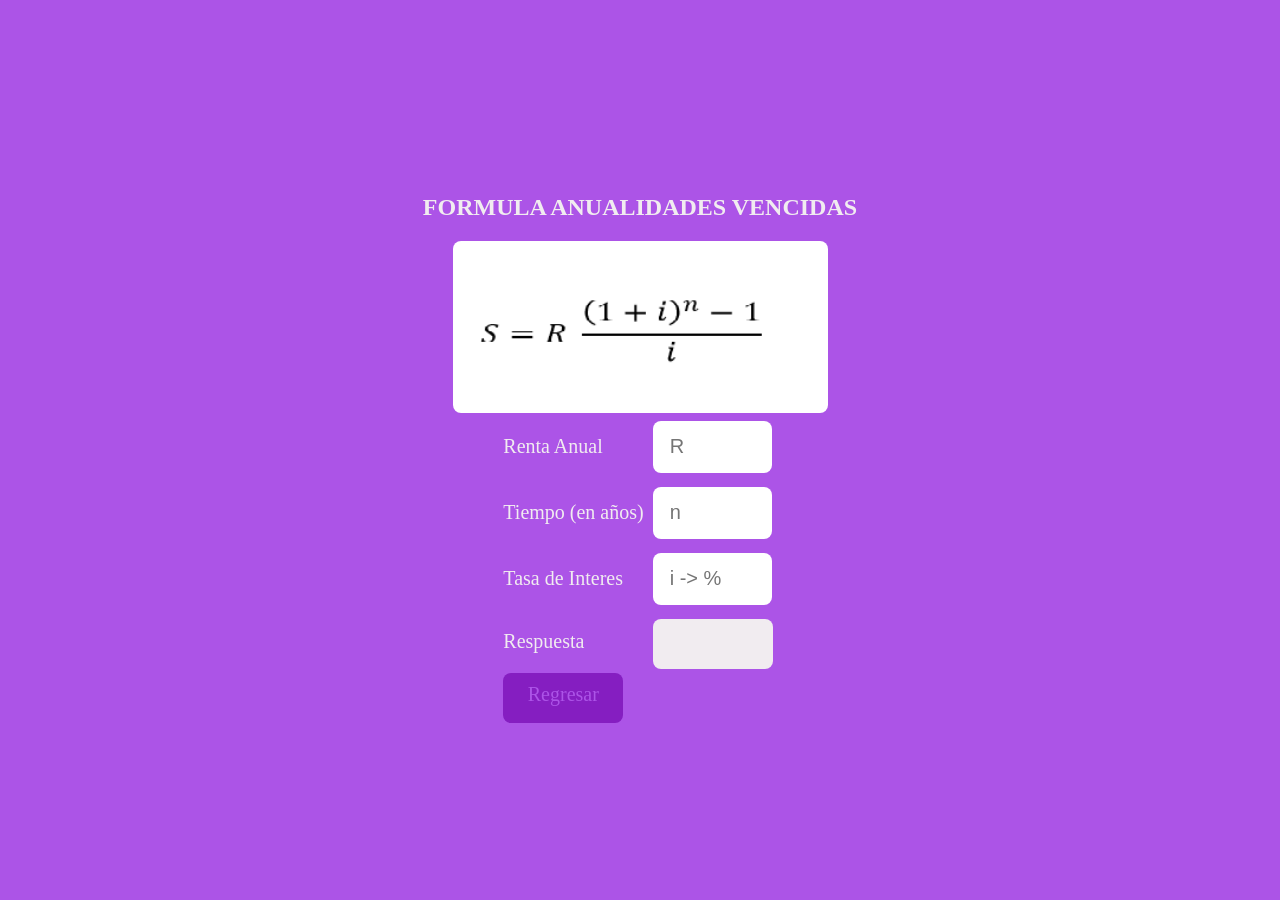
<file: paginas/anualidadesvencidas.html>
<!DOCTYPE html>
<html lang="en">
<head>
    <meta charset="UTF-8">
    <meta name="viewport" content="width=device-width, initial-scale=1.0">
    <title>Formula de Las Anualidades Vencidas</title>
    <link rel="stylesheet" href="../css/style.css">
</head>
<body>
    <section>
        <h2>FORMULA ANUALIDADES VENCIDAS</h2>
        <img src="../imagenes/anualidades_adelantadas.png" alt="imagen">
        <form name="formulario_anVencidas" action="">
            <table>
                <tr>
                    <td>Renta Anual</td>
                    <td>
                        <input name="renta" placeholder="R" type="number">
                    </td>
                </tr>
                <tr>
                    <td>Tiempo (en años)</td>
                    <td>
                        <input name="tiempo" placeholder="n" type="number">
                    </td>   
                </tr>
                <tr>
                    <td>Tasa de Interes</td>
                    <td>
                        <input name="interes" placeholder="i -> %" type="number">
                    </td>
                </tr>

                <tr>    
                    <td>Respuesta</td>
                    <td>
                        <p id="res-anualidades-vencidas"></p>
                    </td>
                </tr> 
                <tr>
                    <td>
                        <a class="boton-regresar" href="../index.html">Regresar</a>
                    </td>
                </tr>
            </table>
        </form>
    </section>   
    <script src="../javaScript/anualidadesVencidas.js"></script>               
</body>
</html>
</file>
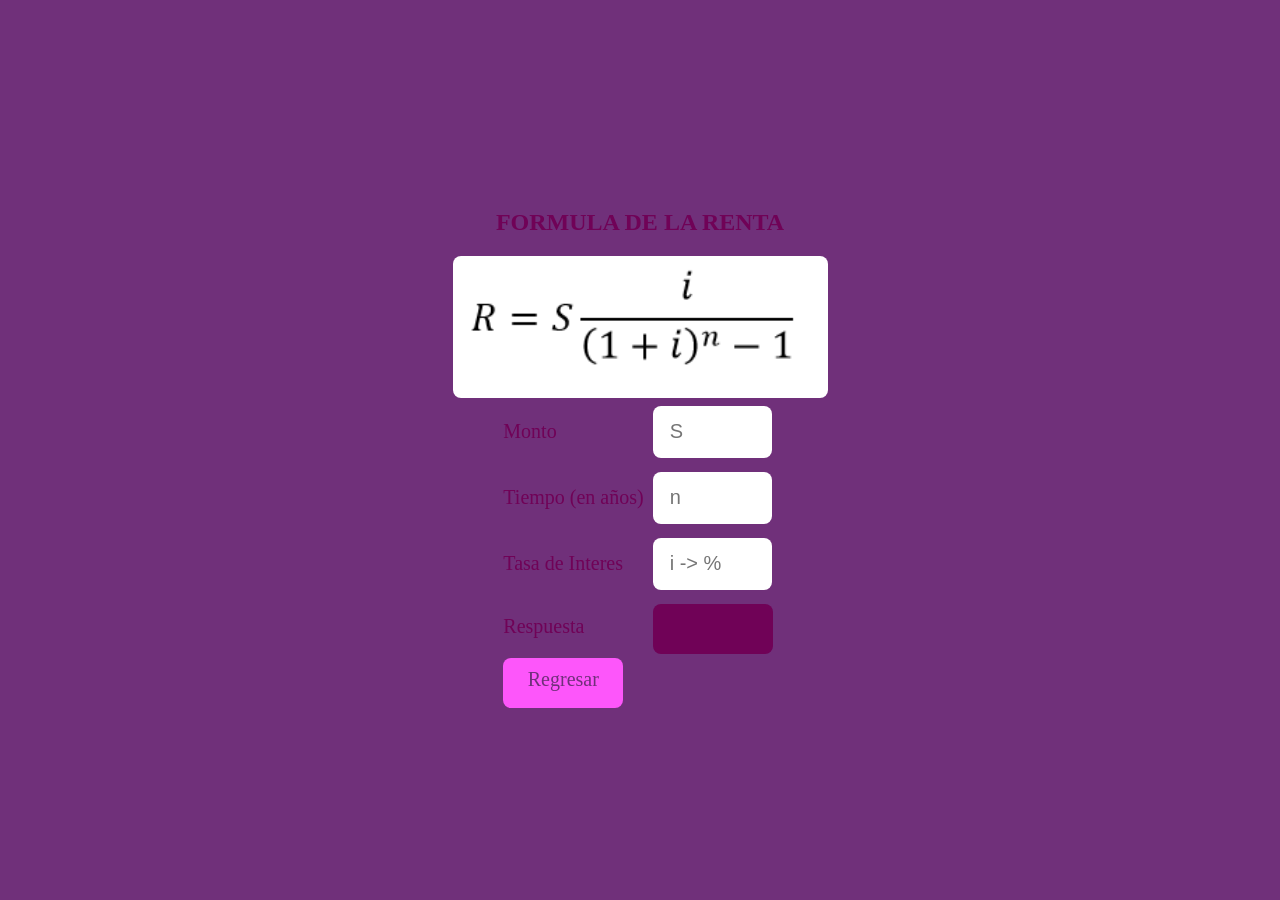
<file: paginas/anualidadesvencidasrenta.html>
<!DOCTYPE html>
<html lang="en">
<head>
    <meta charset="UTF-8">
    <meta name="viewport" content="width=device-width, initial-scale=1.0">
    <title>Formula de Las Anualidades Vencidas</title>
    <link rel="stylesheet" href="../css/renta.css">
</head>
<body>
    <section>
        <h2>FORMULA DE LA RENTA</h2>
        <img src="../imagenes/anualidadesvencidas.png" alt="imagen">
        <form name="formulario_RentaAN" action="">
            <table>
                <tr>
                    <td>Monto</td>
                    <td>
                        <input name="monto" placeholder="S" type="number">
                    </td>
                </tr>
                <tr>
                    <td>Tiempo (en años)</td>
                    <td>
                        <input name="tiempo" placeholder="n" type="number">
                    </td>   
                </tr>
                <tr>
                    <td>Tasa de Interes</td>
                    <td>
                        <input name="interes" placeholder="i -> %" type="number">
                    </td>
                </tr>

                <tr>    
                    <td>Respuesta</td>
                    <td>
                        <p id="res-ANvencidas"></p>
                    </td>
                </tr> 
                <tr>
                    <td>
                        <a class="boton-regresar" href="../index.html">Regresar</a>
                    </td>
                </tr>
            </table>
        </form>
    </section>   
    <script src="../javaScript/rentaanualidadesvencidas.js"></script>               
</body>
</html>
</file>
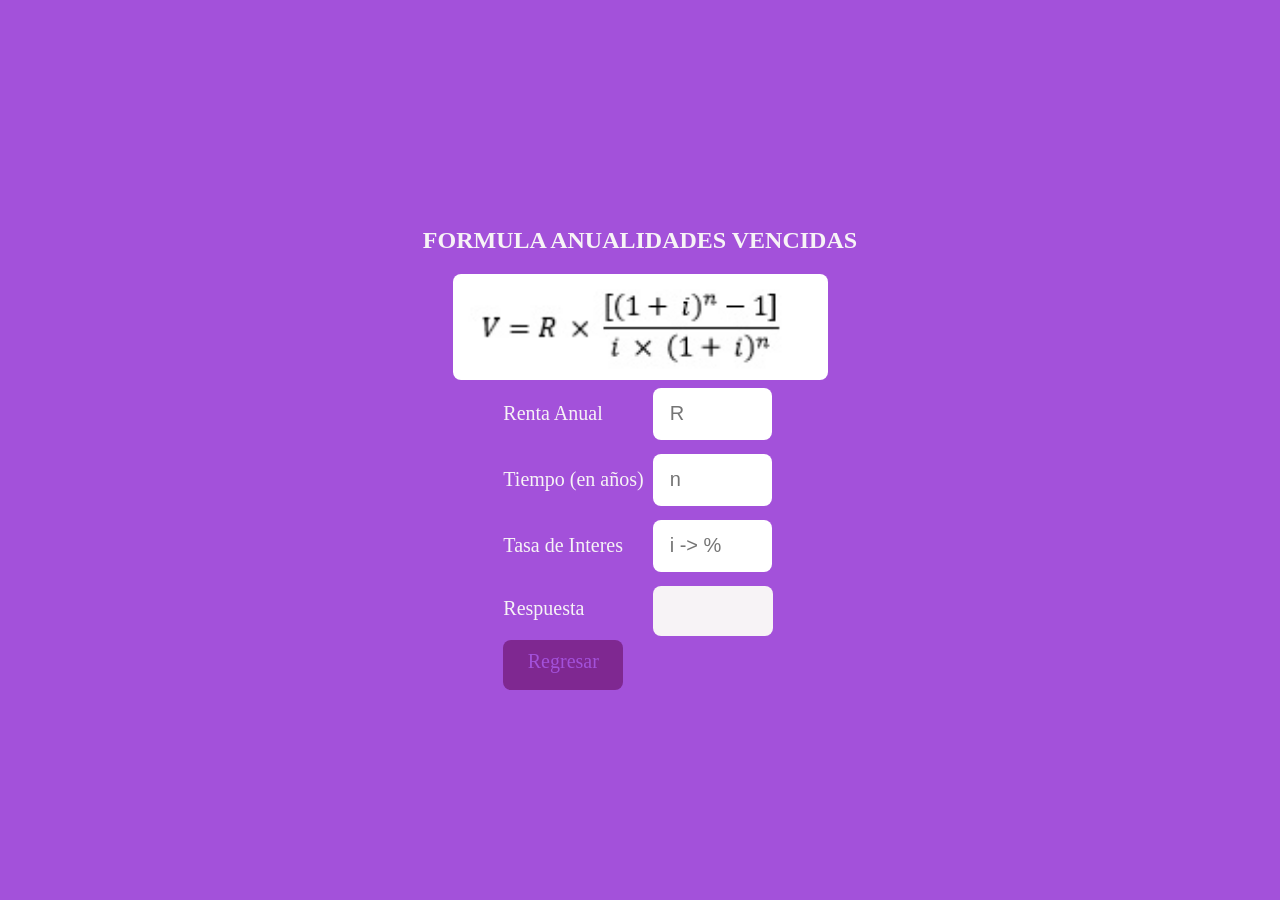
<file: paginas/FormulaAmortizacion.html>
<!DOCTYPE html>
<html lang="en">
<head>
    <meta charset="UTF-8">
    <meta name="viewport" content="width=device-width, initial-scale=1.0">
    <title>Formula de Las Anualidades Vencidas</title>
    <link rel="stylesheet" href="../css/amortizacion.css">
</head>
<body>
    <section>
        <h2>FORMULA ANUALIDADES VENCIDAS</h2>
        <img src="../imagenes/f_amortizaciones.jpg" alt="imagen">
        <form name="formulario_amortizaciones" action="">
            <table>
                <tr>
                    <td>Renta Anual</td>
                    <td>
                        <input name="renta" placeholder="R" type="number">
                    </td>
                </tr>
                <tr>
                    <td>Tiempo (en años)</td>
                    <td>
                        <input name="tiempo" placeholder="n" type="number">
                    </td>   
                </tr>
                <tr>
                    <td>Tasa de Interes</td>
                    <td>
                        <input name="interes" placeholder="i -> %" type="number">
                    </td>
                </tr>

                <tr>    
                    <td>Respuesta</td>
                    <td>
                        <p id="res-amortizaciones"></p>
                    </td>
                </tr> 
                <tr>
                    <td>
                        <a class="boton-regresar" href="../index.html">Regresar</a>
                    </td>
                </tr>
            </table>
        </form>
    </section>   
    <script src="../javaScript/amortizaciones.js"></script>               
</body>
</html>
</file>
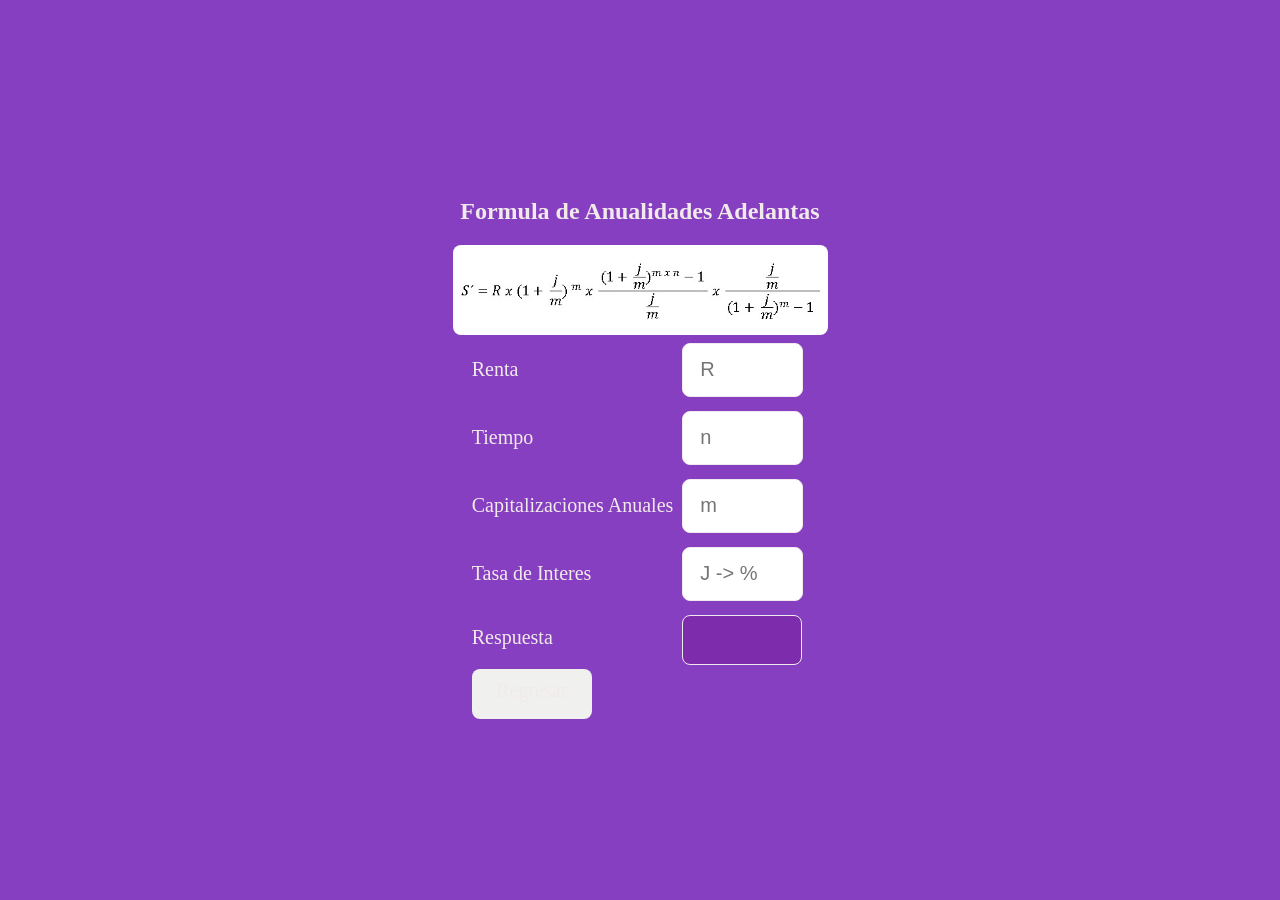
<file: paginas/FormulaAnualidadesAdelantadas.html>
<!DOCTYPE html>
<html lang="en">
<head>
    <meta charset="UTF-8">
    <meta name="viewport" content="width=device-width, initial-scale=1.0">
    <title>Formula de Anualidades Adelantas</title>
    <link rel="stylesheet" href="../css/anualidadesadelantadas.css">
</head>
<body>
    <section>
        <h2>Formula de Anualidades Adelantas </h2>
        <img src="../imagenes/f_anualidades_adelantadas4.jpg" alt="imagen">
        <form name="formulario_anAdelantadas" action="">
            <table>
                <tr>
                    <td>Renta</td>
                    <td>
                        <input name="renta" placeholder="R" type="number">
                    </td>
                </tr>
                <tr>
                    <td>Tiempo</td>
                    <td>
                        <input name="tiempo" placeholder="n" type="number">
                    </td>   
                </tr>
                <tr>
                    <td>Capitalizaciones Anuales</td>
                    <td>
                        <input name="capitalizaciones" placeholder="m" type="number">
                    </td>   
                </tr>
                <tr>
                    <td>Tasa de Interes</td>
                    <td>
                        <input name="interes" placeholder="J -> %" type="number">
                    </td>
                </tr>

                <tr>    
                    <td>Respuesta</td>
                    <td>
                        <p id="res-AnualidadesAdelantadas"></p>
                    </td>
                </tr> 
                <tr>
                    <td>
                        <a class="boton-regresar" href="../index.html">Regresar</a>
                    </td>
                </tr>
            </table>
        </form>
    </section>   
    <script src="../javaScript/anualidadesadelantadas.js"></script>               
</body>
</html>
</file>
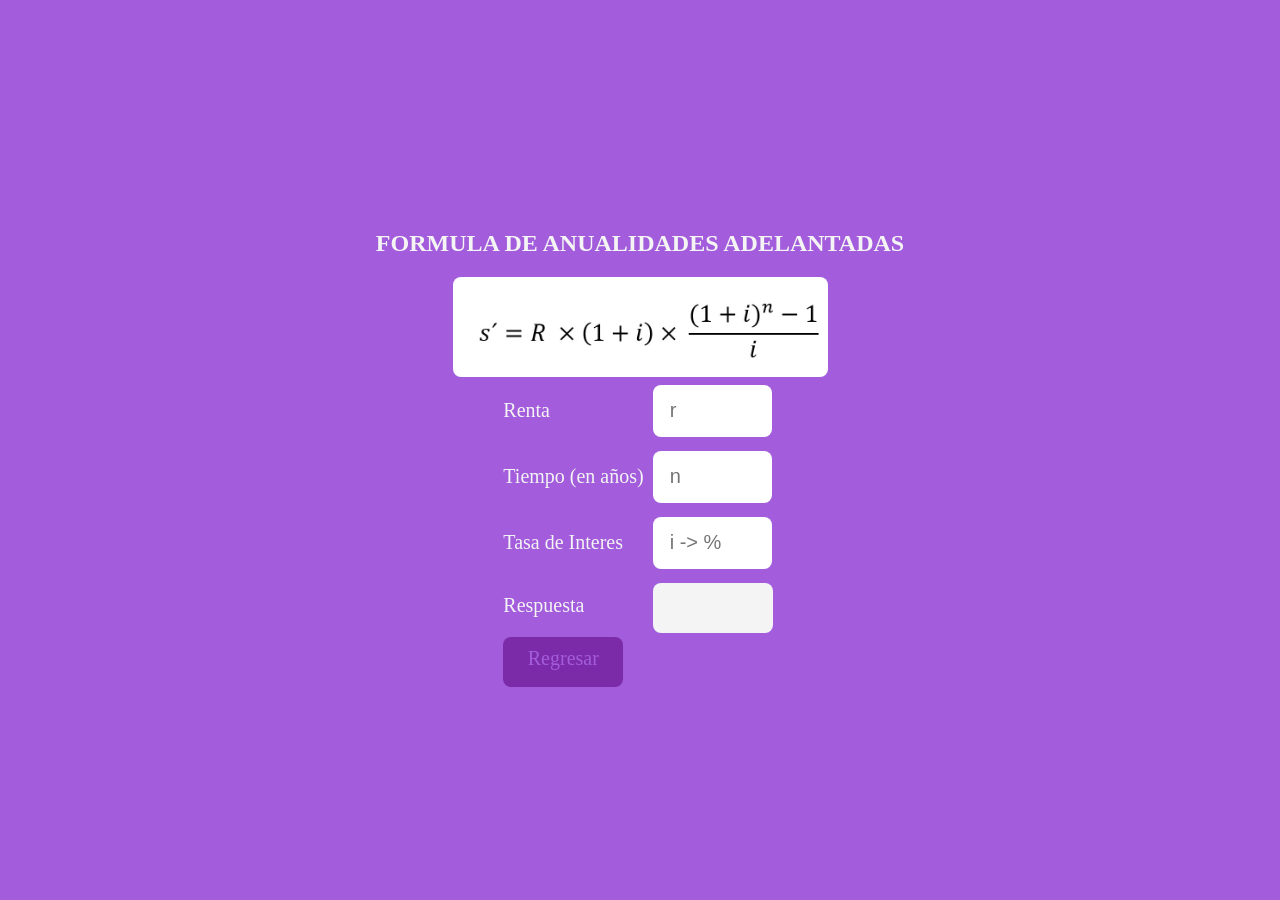
<file: paginas/FormuladeanAdelantadas.html>
<!DOCTYPE html>
<html lang="en">
<head>
    <meta charset="UTF-8">
    <meta name="viewport" content="width=device-width, initial-scale=1.0">
    <title>Formula del Valor Actual</title>
    <link rel="stylesheet" href="../css/adelantada.css">
</head>
<body>
    <section>
        <h2>FORMULA DE ANUALIDADES ADELANTADAS </h2>
        <img src="../imagenes/anualidades_adelantadas.jpg" alt="imagen">
        <form name="formulario_anAdelantadas" action="">
            <table>
                <tr>
                    <td>Renta</td>
                    <td>
                        <input name="renta" placeholder="r" type="number">
                    </td>
                </tr>
                <tr>
                    <td>Tiempo (en años)</td>
                    <td>
                        <input name="tiempo" placeholder="n" type="number">
                    </td>   
                </tr>
                <tr>
                    <td>Tasa de Interes</td>
                    <td>
                        <input name="interes" placeholder="i -> %" type="number">
                    </td>
                </tr>

        
                <tr>    
                    <td>Respuesta</td>
                    <td>
                        <p id="res-anAdelantadas"></p>
                    </td>
                </tr> 
                <tr>
                    <td>
                        <a class="boton-regresar" href="../index.html">Regresar</a>
                    </td>
                </tr>
            </table>
        </form>
    </section>   
    <script src="../javaScript/anAdelantadas.js"></script>               
</body>
</html>
</file>
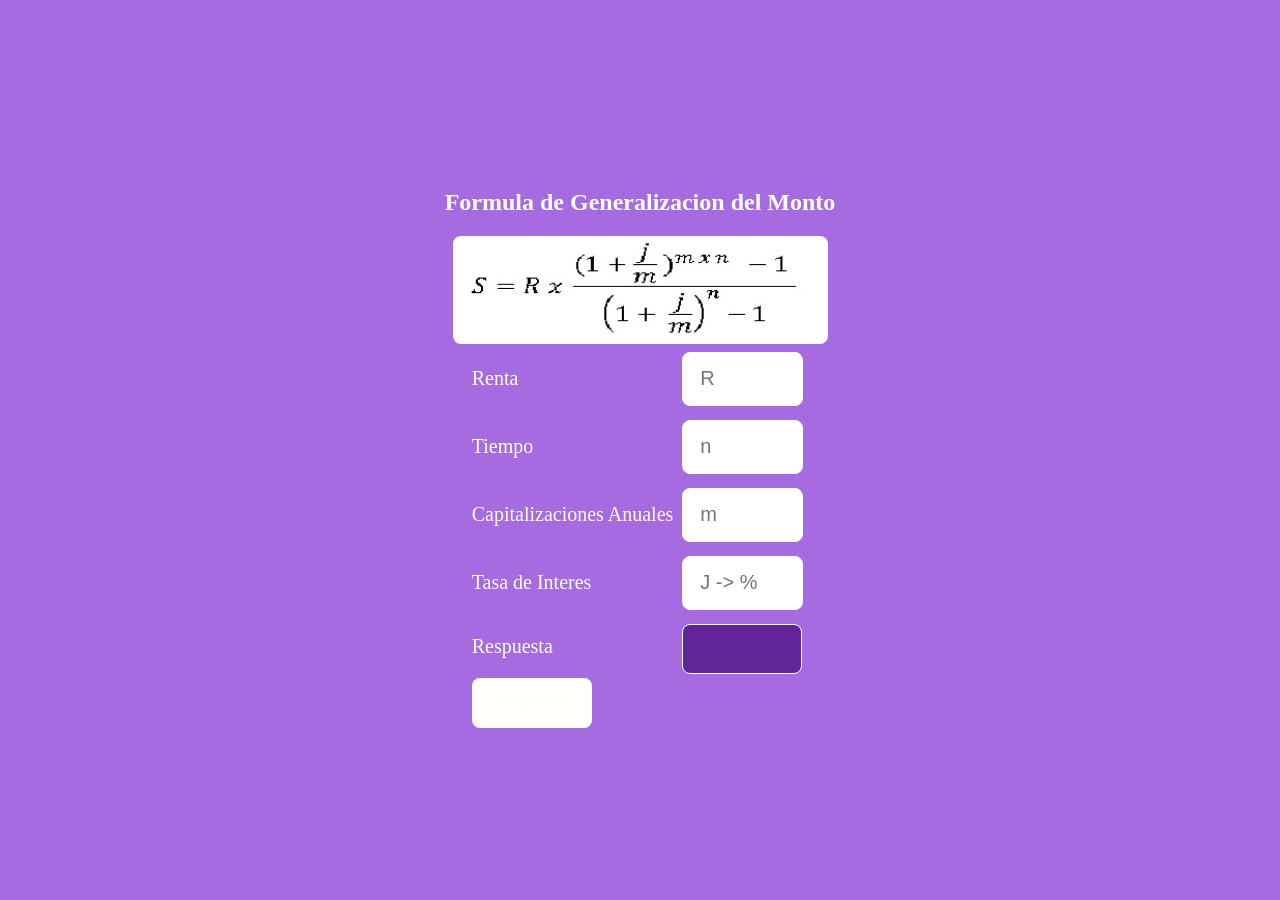
<file: paginas/FormulaDeGeneracionesDeLasFormulasDelMonto.html>
<!DOCTYPE html>
<html lang="en">
<head>
    <meta charset="UTF-8">
    <meta name="viewport" content="width=device-width, initial-scale=1.0">
    <title>Formula de la Generalización</title>
    <link rel="stylesheet" href="../css/formGeneralización.css">
</head>
<body>
    <section>
        <h2>Formula de Generalizacion del Monto</h2>
        <img src="../imagenes/f_generalizacin_de_las_formulas_del_monto.jpg.jpg" alt="imagen">
        <form name="formula_Generalización" action="">
            <table>
                <tr>
                    <td>Renta</td>
                    <td>
                        <input name="renta" placeholder="R" type="number">
                    </td>
                </tr>
                <tr>
                    <td>Tiempo</td>
                    <td>
                        <input name="tiempo" placeholder="n" type="number">
                    </td>   
                </tr>
                <tr>
                    <td>Capitalizaciones Anuales</td>
                    <td>
                        <input name="capitalizaciones" placeholder="m" type="number">
                    </td>   
                </tr>
                <tr>
                    <td>Tasa de Interes</td>
                    <td>
                        <input name="interes" placeholder="J -> %" type="number">
                    </td>
                </tr>

                <tr>    
                    <td>Respuesta</td>
                    <td>
                        <p id="res-formGeneralización"></p>
                    </td>
                </tr> 
                <tr>
                    <td>
                        <a class="boton-regresar" href="../index.html">Regresar</a>
                    </td>
                </tr>
            </table>
        </form>
    </section>   
    <script src="../javaScript/formulageneralización.js"></script>               
</body>
</html>
</file>
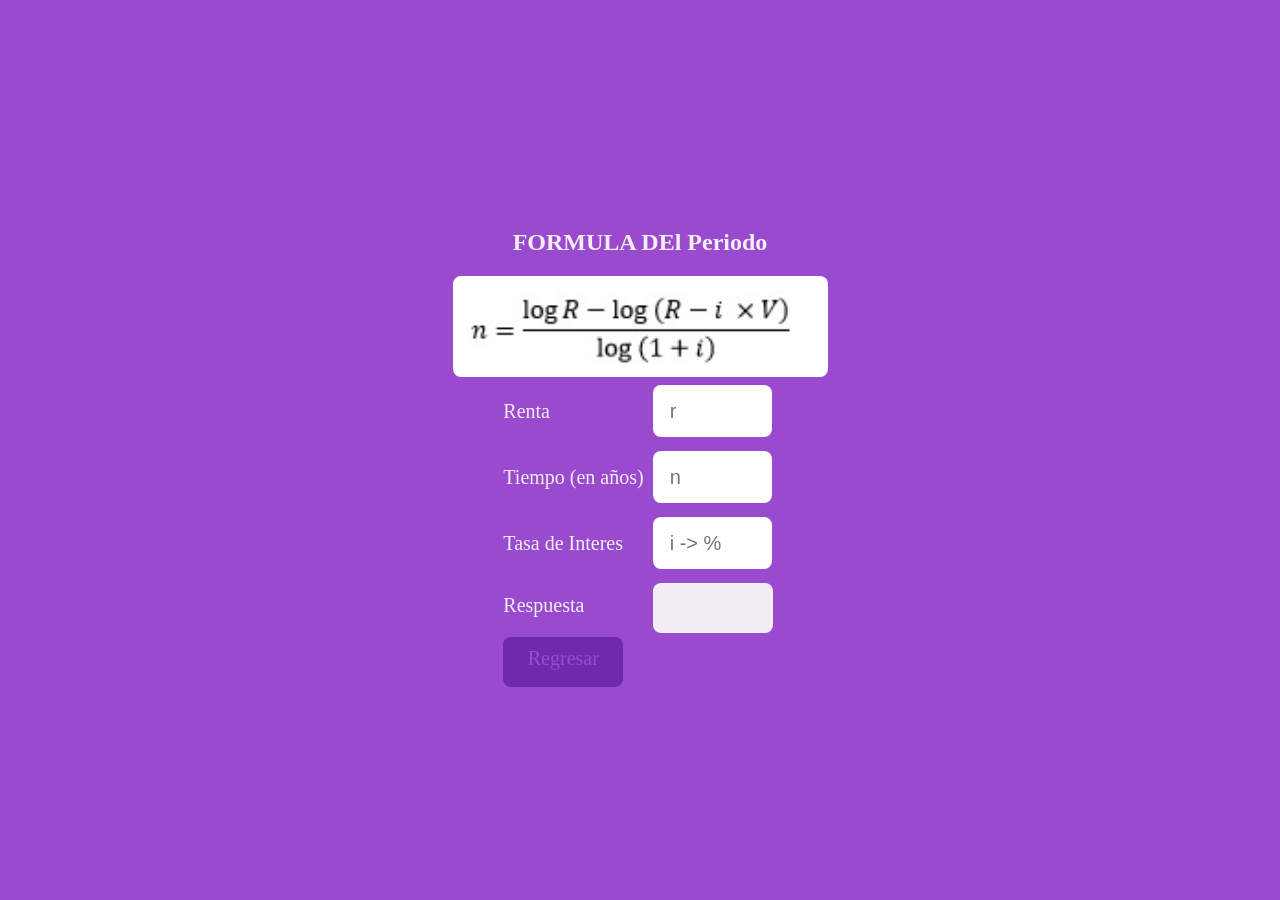
<file: paginas/FormulaDelPeriodo.html>
<!DOCTYPE html>
<html lang="en">
<head>
    <meta charset="UTF-8">
    <meta name="viewport" content="width=device-width, initial-scale=1.0">
    <title>Formula del Valor Actual</title>
    <link rel="stylesheet" href="../css/anPeriodo.css">
</head>
<body>
    <section>
        <h2>FORMULA DEl Periodo </h2>
        <img src="../imagenes/f_periodo.jpg" alt="imagen">
        <form name="formulario_anAdelantadas" action="">
            <table>
                <tr>
                    <td>Renta</td>
                    <td>
                        <input name="renta" placeholder="r" type="number">
                    </td>
                </tr>
                <tr>
                    <td>Tiempo (en años)</td>
                    <td>
                        <input name="tiempo" placeholder="n" type="number">
                    </td>   
                </tr>
                <tr>
                    <td>Tasa de Interes</td>
                    <td>
                        <input name="interes" placeholder="i -> %" type="number">
                    </td>
                </tr>

        
                <tr>    
                    <td>Respuesta</td>
                    <td>
                        <p id="res-anPeriodo"></p>
                    </td>
                </tr> 
                <tr>
                    <td>
                        <a class="boton-regresar" href="../index.html">Regresar</a>
                    </td>
                </tr>
            </table>
        </form>
    </section>   
    <script src="../javaScript/anPeriodo.js"></script>               
</body>
</html>
</file>
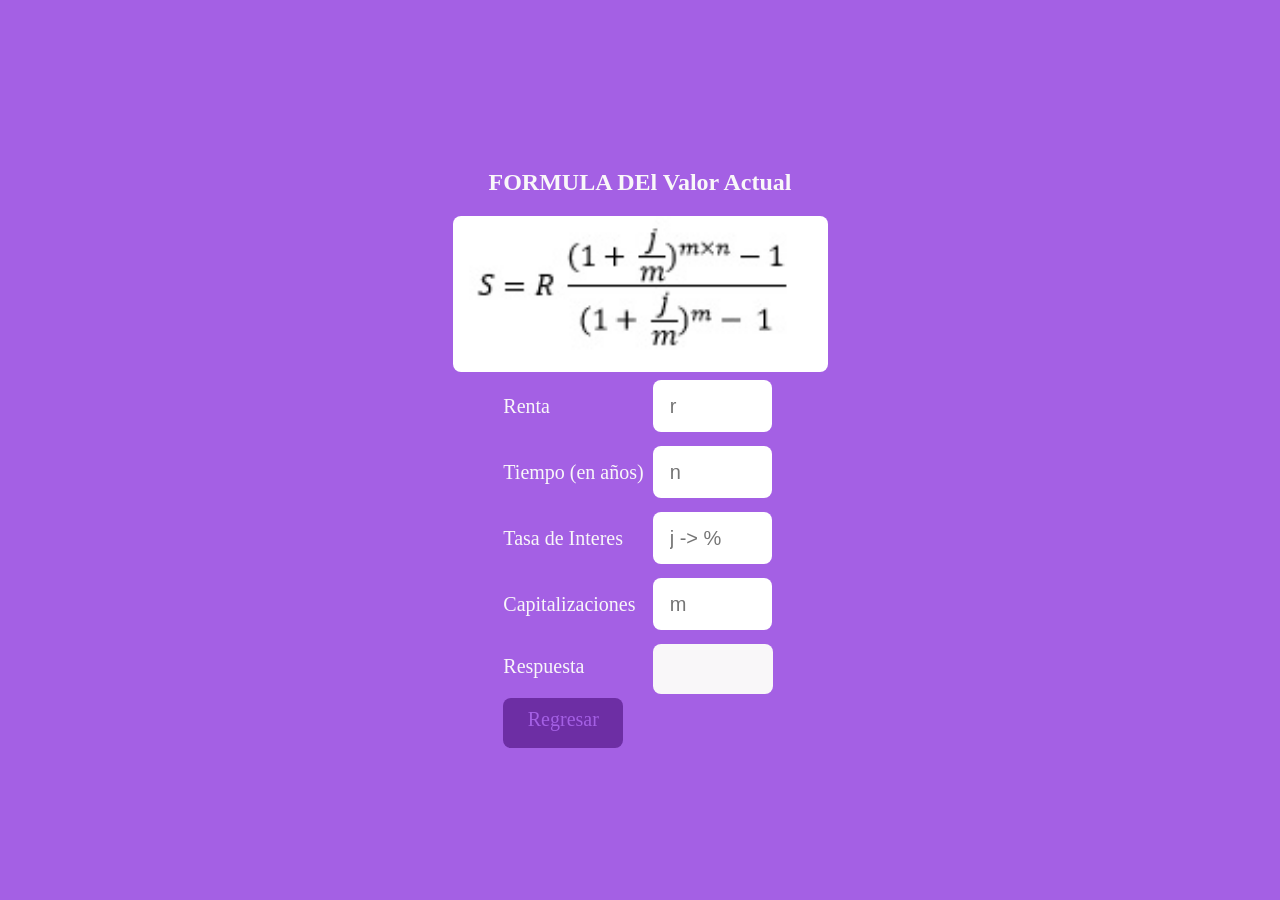
<file: paginas/FormulaDelValorActual.html>
<!DOCTYPE html>
<html lang="en">
<head>
    <meta charset="UTF-8">
    <meta name="viewport" content="width=device-width, initial-scale=1.0">
    <title>Formula del Valor Actual</title>
    <link rel="stylesheet" href="../css/valoractual.css">
</head>
<body>
    <section>
        <h2>FORMULA DEl Valor Actual</h2>
        <img src="../imagenes/f_valor_actual.jpg" alt="imagen">
        <form name="formulario_vrActual" action="">
            <table>
                <tr>
                    <td>Renta</td>
                    <td>
                        <input name="renta" placeholder="r" type="number">
                    </td>
                </tr>
                <tr>
                    <td>Tiempo (en años)</td>
                    <td>
                        <input name="tiempo" placeholder="n" type="number">
                    </td>   
                </tr>
                <tr>
                    <td>Tasa de Interes</td>
                    <td>
                        <input name="interes" placeholder="j -> %" type="number">
                    </td>
                </tr>

                <tr>
                    <td>Capitalizaciones</td>
                    <td>
                        <input name="capitalizaciones" placeholder="m" type="number">
                    </td>
                </tr>
                <tr>    
                    <td>Respuesta</td>
                    <td>
                        <p id="res-verActual"></p>
                    </td>
                </tr> 
                <tr>
                    <td>
                        <a class="boton-regresar" href="../index.html">Regresar</a>
                    </td>
                </tr>
            </table>
        </form>
    </section>   
    <script src="../javaScript/vrActual.js"></script>               
</body>
</html>
</file>
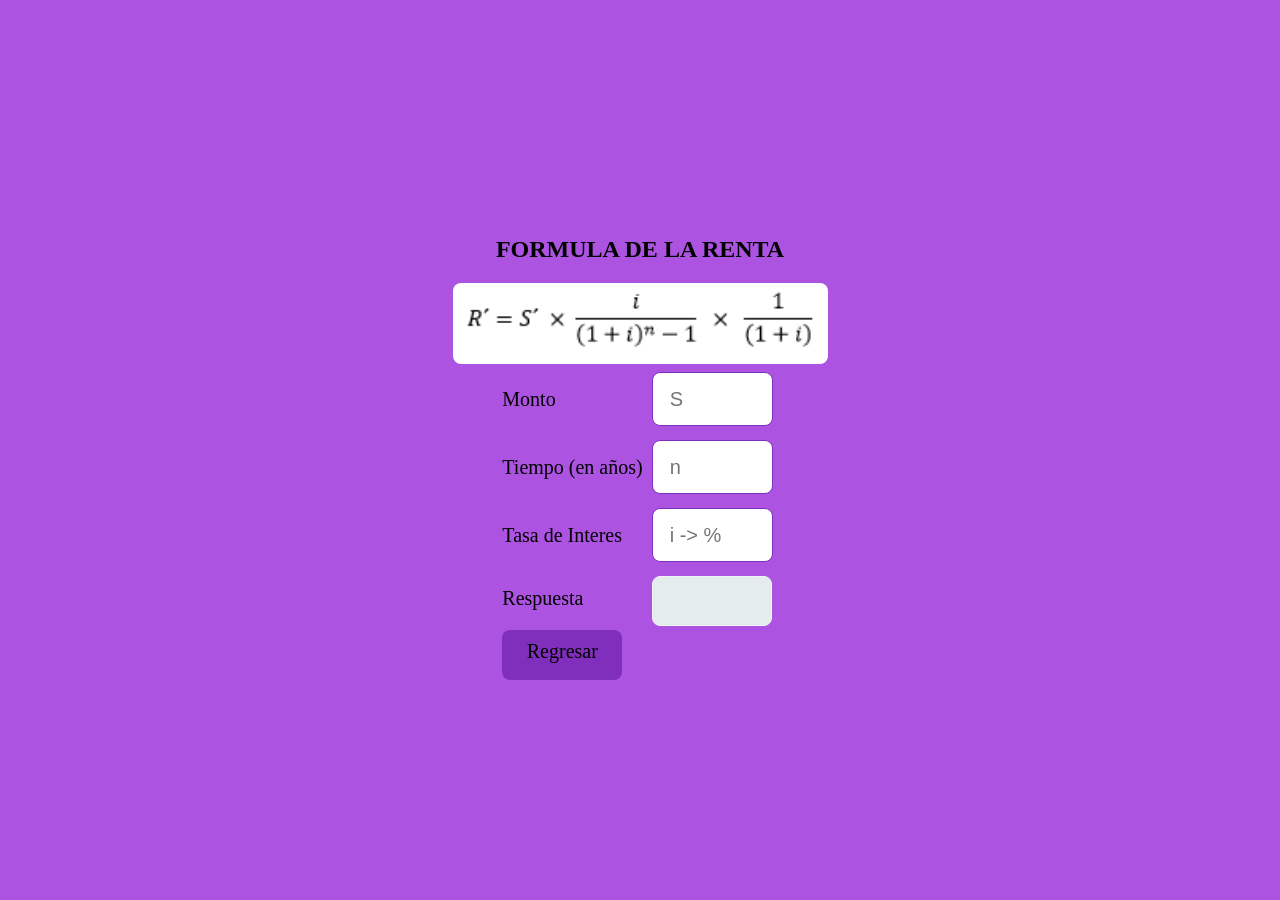
<file: paginas/FormulaRentaAdelantada.html>
<!DOCTYPE html>
<html lang="en">
<head>
    <meta charset="UTF-8">
    <meta name="viewport" content="width=device-width, initial-scale=1.0">
    <title>Formula de la renta de anualidades adelantas </title>
    <link rel="stylesheet" href="../css/rentaAdelantada.css">
</head>
<body>
    <section>
        <h2>FORMULA DE LA RENTA</h2>
        <img src="../imagenes/f_renta_anualidades_adelantadas.jpg.jpg" alt="imagen">
        <form name="formulario_RentaAnAdelantadas" action="">
            <table>
                <tr>
                    <td>Monto</td>
                    <td>
                        <input name="monto" placeholder="S" type="number">
                    </td>
                </tr>
                <tr>
                    <td>Tiempo (en años)</td>
                    <td>
                        <input name="tiempo" placeholder="n" type="number">
                    </td>   
                </tr>
                <tr>
                    <td>Tasa de Interes</td>
                    <td>
                        <input name="interes" placeholder="i -> %" type="number">
                    </td>
                </tr>

                <tr>    
                    <td>Respuesta</td>
                    <td>
                        <p id="res-ANadelantada"></p>
                    </td>
                </tr> 
                <tr>
                    <td>
                        <a class="boton-regresar" href="../index.html">Regresar</a>
                    </td>
                </tr>
            </table>
        </form>
    </section>   
    <script src="../javaScript/rentaanualidadesadantadas.js"></script>               
</body>
</html>
</file>
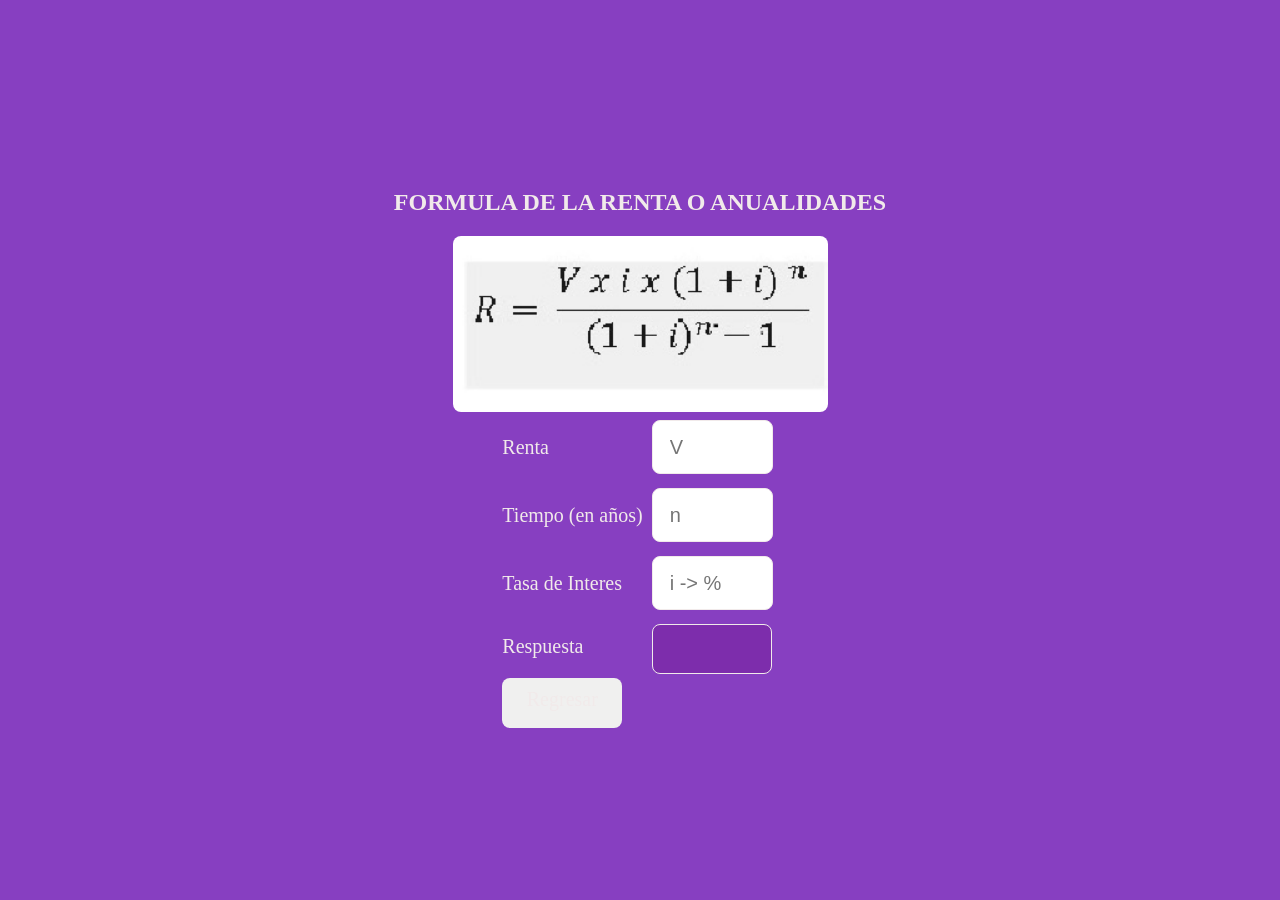
<file: paginas/Fumula_De_La_Renta_O_Anualidades.html>
<!DOCTYPE html>
<html lang="en">
<head>
    <meta charset="UTF-8">
    <meta name="viewport" content="width=device-width, initial-scale=1.0">
    <title>Formula del Valor Actual</title>
    <link rel="stylesheet" href="../css/anRenta.css">
</head>
<body>
    <section>
        <h2>FORMULA DE LA RENTA O ANUALIDADES </h2>
        <img src="../imagenes/f_renta_o_anualidades3.jpg" alt="imagen">
        <form name="formulario_anRenta" action="">
            <table>
                <tr>
                    <td>Renta</td>
                    <td>
                        <input name="renta" placeholder="V" type="number">
                    </td>
                </tr>
                <tr>
                    <td>Tiempo (en años)</td>
                    <td>
                        <input name="tiempo" placeholder="n" type="number">
                    </td>   
                </tr>
                <tr>
                    <td>Tasa de Interes</td>
                    <td>
                        <input name="interes" placeholder="i -> %" type="number">
                    </td>
                </tr>

        
                <tr>    
                    <td>Respuesta</td>
                    <td>
                        <p id="res-anRenta"></p>
                    </td>
                </tr> 
                <tr>
                    <td>
                        <a class="boton-regresar" href="../index.html">Regresar</a>
                    </td>
                </tr>
            </table>
        </form>
    </section>   
    <script src="../javaScript/anRenta.js"></script>               
</body>
</html>
</file>
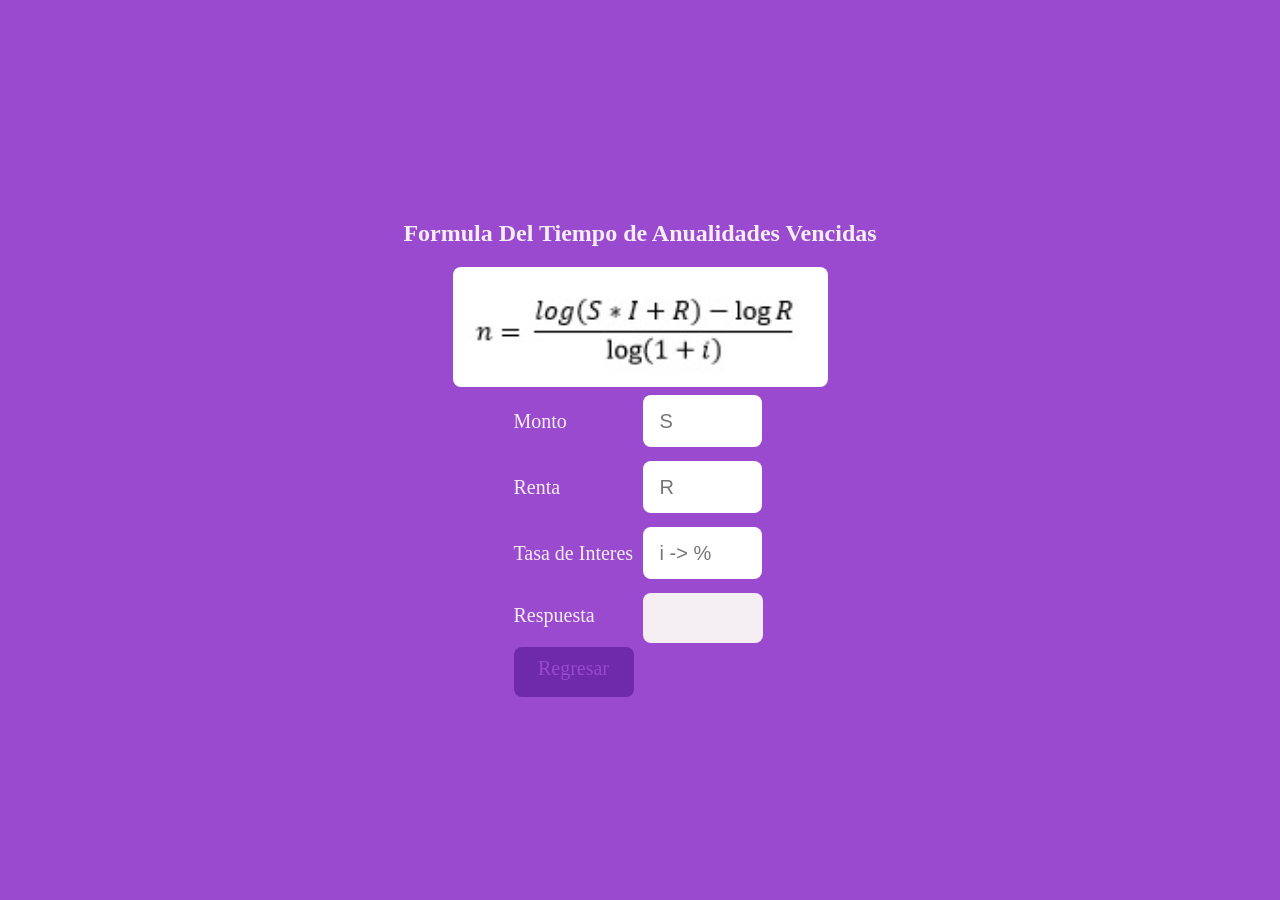
<file: paginas/tiempo_anuadelantadas.html>
<!DOCTYPE html>
<html lang="en">
<head>
    <meta charset="UTF-8">
    <meta name="viewport" content="width=device-width, initial-scale=1.0">
    <title>Formula Del Tiempo de Anualidades Vencidas</title>
    <link rel="stylesheet" href="../css/anuadelantadas.css">
</head>
<body>
    <section>
        <h2>Formula Del Tiempo de Anualidades Vencidas</h2>
        <img src="../imagenes/f_tiempo_anualidades_vencidas.jpg" alt="imagen">
        <form name="formulario_anVencidas" action="">
            <table>
                <tr>
                    <td>Monto</td>
                    <td>
                        <input name="monto" placeholder="S" type="number">
                    </td>
                </tr>
                <tr>
                    <td>Renta</td>
                    <td>
                        <input name="renta" placeholder="R" type="number">
                    </td>   
                </tr>
                <tr>
                    <td>Tasa de Interes</td>
                    <td>
                        <input name="interes" placeholder="i -> %" type="number">
                    </td>
                </tr>

                <tr>    
                    <td>Respuesta</td>
                    <td>
                        <p id="anuadelantadas"></p>
                    </td>
                </tr> 
                <tr>
                    <td>
                        <a class="boton-regresar" href="../index.html">Regresar</a>
                    </td>
                </tr>
            </table>
        </form>
    </section>   
    <script src="../javaScript/tiempo_anuadelantadas.js"></script>               
</body>
</html>
</file>
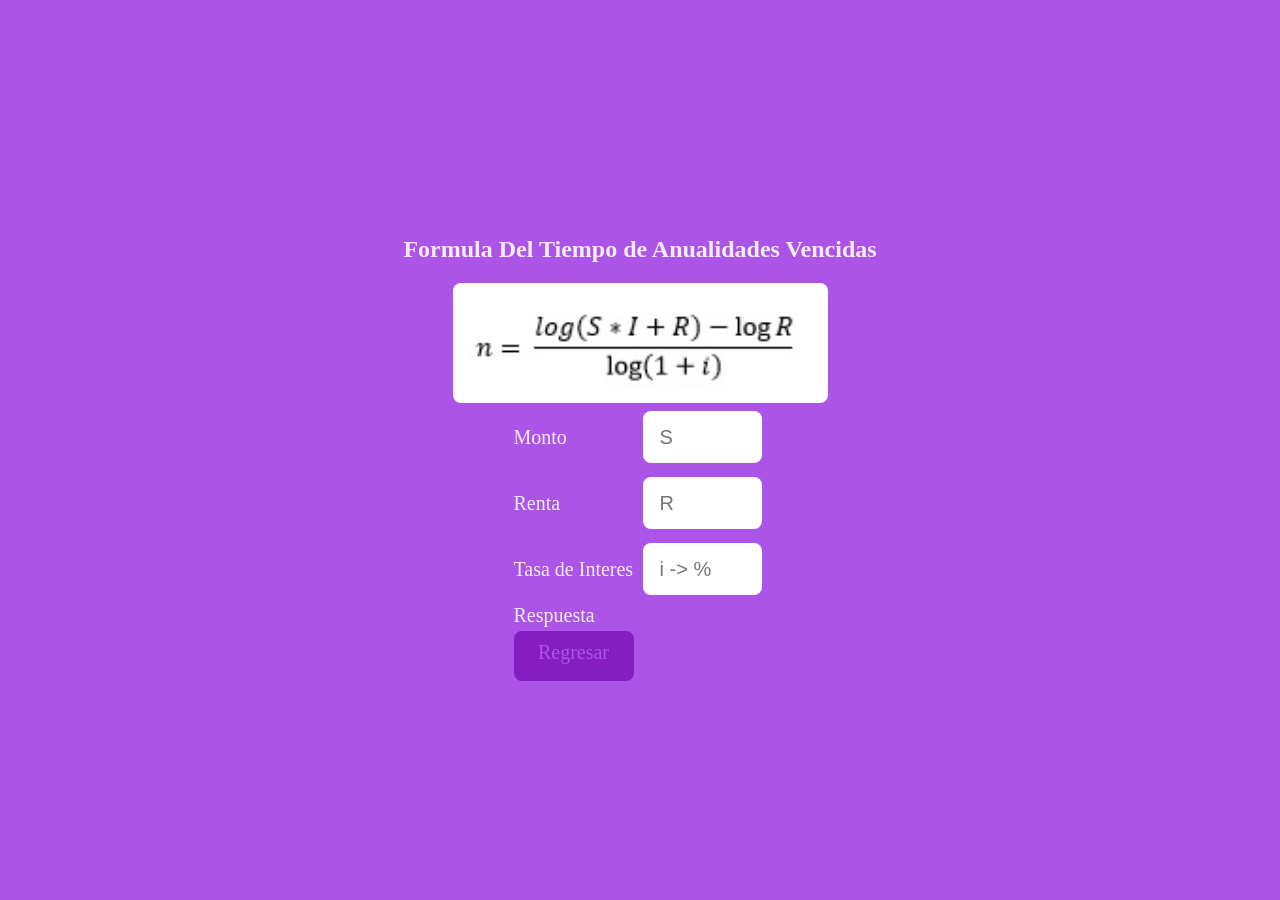
<file: paginas/tiempo_anuvencidas.html>
<!DOCTYPE html>
<html lang="en">
<head>
    <meta charset="UTF-8">
    <meta name="viewport" content="width=device-width, initial-scale=1.0">
    <title>Formula Del Tiempo de Anualidades Vencidas</title>
    <link rel="stylesheet" href="../css/style.css">
</head>
<body>
    <section>
        <h2>Formula Del Tiempo de Anualidades Vencidas</h2>
        <img src="../imagenes/f_tiempo_anualidades_vencidas.jpg" alt="imagen">
        <form name="formulario_anVencidas" action="">
            <table>
                <tr>
                    <td>Monto</td>
                    <td>
                        <input name="monto" placeholder="S" type="number">
                    </td>
                </tr>
                <tr>
                    <td>Renta</td>
                    <td>
                        <input name="renta" placeholder="R" type="number">
                    </td>   
                </tr>
                <tr>
                    <td>Tasa de Interes</td>
                    <td>
                        <input name="interes" placeholder="i -> %" type="number">
                    </td>
                </tr>

                <tr>    
                    <td>Respuesta</td>
                    <td>
                        <p id="anuVencidas"></p>
                    </td>
                </tr> 
                <tr>
                    <td>
                        <a class="boton-regresar" href="../paginas/index.html">Regresar</a>
                    </td>
                </tr>
            </table>
        </form>
    </section>   
    <script src="../javaScript/tiempo_anuvencidas.js"></script>               
</body>
</html>
</file>
<file: css/style.css>
:root{
    --fondo:#ac54e7;
    --primario:#851ec1;
    --fuente:#f1ecf0;
    --fuente-claro:#e9dee1;

}

body{
    background-color: var(--fondo) ;
    margin: 0;
    padding: 0;

}

main{  
    height: 100vh;
    display: flex;
    justify-content: center;
    align-items: center;
    flex-wrap: wrap;
    gap: 15px;

}

.contenedor{
    width: 315px;
    height: 160px;
    background-color: var(--primario);
    border-radius: 12px;
    border: 12px;
    padding: 12px;
    box-sizing: border-box;
    text-align: center;
    
}

.contenedor a {
    color: var(--fuente);
    font-size: 22px;
    text-decoration: none;
}

.contenedor:hover{
    box-shadow: 5px 5px 50px var(--fuente-claro);
}

.contenedor a img{
    width: 85%;
    border-radius: 8px;
}

section{
    width: 100vw;
    height: 100vh;
    display: flex;
    flex-direction: column;
    align-items: center;
    justify-content: center;
}

section img{
    width: 375px;
    border-radius: 8px;
}

h2{
    color: var(--fuente);
}

form{
    color: var(--fuente);
    font-size: 20px;
}

input{
    width: 100px;
    height: 50px;
    border: 1px solid var(--funte);
    border-radius: 8px;
    font-size: 20px;
    padding-left: 17px;
    margin: 5px;
}

#res-anualidades-vencidas{
    width: 120px;
    height: 50px;
    border: 1px solid var(--funte);
    border-radius: 8px;
    font-size: 20px;
    padding-left: 17px;
    margin: 5px 0 0 5px;
    text-align: center;
    padding-top: 5px;
    box-sizing: border-box;
    background-color: var(--fuente);
    color: var(--primario);
}

input:focus{
    outline: 5px solid var(--primario);
    border-radius: 8px;   
}

.boton-regresar{
    display: block;
    width: 120px;
    height: 50px;
    background-color: var(--primario);
    border-radius: 8px;
    text-align: center;
    padding-top: 10px;
    box-sizing: border-box;
    color: var(--fondo);
    text-decoration: none;
}

.boton-regresar:hover{
    box-shadow: 5px 5px 50px var(--fuente-claro);

}
</file>
<file: css/renta.css>
:root{
    --fondo:#70307a;
    --primario:#fd56fa;
    --fuente:#700257;
    --fuente-claro:#e9dee1;

}

body{
    background-color: var(--fondo) ;
    margin: 0;
    padding: 0;

}

main{  
    height: 100vh;
    display: flex;
    justify-content: center;
    align-items: center;
    flex-wrap: wrap;
    gap: 15px;

}

.contenedor{
    width: 315px;
    height: 160px;
    background-color: var(--primario);
    border-radius: 12px;
    border: 12px;
    padding: 12px;
    box-sizing: border-box;
    text-align: center;
    
}

.contenedor a {
    color: var(--fuente);
    font-size: 22px;
    text-decoration: none;
}

.contenedor:hover{
    box-shadow: 5px 5px 50px var(--fuente-claro);
}

.contenedor a img{
    width: 85%;
    border-radius: 8px;
}

section{
    width: 100vw;
    height: 100vh;
    display: flex;
    flex-direction: column;
    align-items: center;
    justify-content: center;
}

section img{
    width: 375px;
    border-radius: 8px;
}

h2{
    color: var(--fuente);
}

form{
    color: var(--fuente);
    font-size: 20px;
}

input{
    width: 100px;
    height: 50px;
    border: 1px solid var(--funte);
    border-radius: 8px;
    font-size: 20px;
    padding-left: 17px;
    margin: 5px;
}

#res-ANvencidas{
    width: 120px;
    height: 50px;
    border: 1px solid var(--funte);
    border-radius: 8px;
    font-size: 20px;
    padding-left: 17px;
    margin: 5px 0 0 5px;
    text-align: center;
    padding-top: 5px;
    box-sizing: border-box;
    background-color: var(--fuente);
    color: var(--primario);
}

input:focus{
    outline: 5px solid var(--primario);
    border-radius: 8px;   
}

.boton-regresar{
    display: block;
    width: 120px;
    height: 50px;
    background-color: var(--primario);
    border-radius: 8px;
    text-align: center;
    padding-top: 10px;
    box-sizing: border-box;
    color: var(--fondo);
    text-decoration: none;
}

.boton-regresar:hover{
    box-shadow: 5px 5px 50px var(--fuente-claro);

}
</file>
<file: css/amortizacion.css>
:root{
    --fondo:#a351da;
    --primario:#7f2891;
    --fuente:#f7f3f6;
    --fuente-claro:#e9dee1;

}

body{
    background-color: var(--fondo) ;
    margin: 0;
    padding: 0;

}

main{  
    height: 100vh;
    display: flex;
    justify-content: center;
    align-items: center;
    flex-wrap: wrap;
    gap: 15px;

}

.contenedor{
    width: 315px;
    height: 160px;
    background-color: var(--primario);
    border-radius: 12px;
    border: 12px;
    padding: 12px;
    box-sizing: border-box;
    text-align: center;
    
}

.contenedor a {
    color: var(--fuente);
    font-size: 22px;
    text-decoration: none;
}

.contenedor:hover{
    box-shadow: 5px 5px 50px var(--fuente-claro);
}

.contenedor a img{
    width: 85%;
    border-radius: 8px;
}

section{
    width: 100vw;
    height: 100vh;
    display: flex;
    flex-direction: column;
    align-items: center;
    justify-content: center;
}

section img{
    width: 375px;
    border-radius: 8px;
}

h2{
    color: var(--fuente);
}

form{
    color: var(--fuente);
    font-size: 20px;
}

input{
    width: 100px;
    height: 50px;
    border: 1px solid var(--funte);
    border-radius: 8px;
    font-size: 20px;
    padding-left: 17px;
    margin: 5px;
}

#res-amortizaciones{
    width: 120px;
    height: 50px;
    border: 1px solid var(--funte);
    border-radius: 8px;
    font-size: 20px;
    padding-left: 17px;
    margin: 5px 0 0 5px;
    text-align: center;
    padding-top: 5px;
    box-sizing: border-box;
    background-color: var(--fuente);
    color: var(--primario);
}

input:focus{
    outline: 5px solid var(--primario);
    border-radius: 8px;   
}

.boton-regresar{
    display: block;
    width: 120px;
    height: 50px;
    background-color: var(--primario);
    border-radius: 8px;
    text-align: center;
    padding-top: 10px;
    box-sizing: border-box;
    color: var(--fondo);
    text-decoration: none;
}

.boton-regresar:hover{
    box-shadow: 5px 5px 50px var(--fuente-claro);

}
</file>
<file: css/anualidadesadelantadas.css>
:root{
    --fondo:#873fc1;
    --primario:#7d2dac;
    --fuente:rgb(241, 234, 234);
    --fuente-claro:#f0f0ef;
  

}

body{
    background-color: var(--fondo) ;
    margin: 0;
    padding: 0;

}

main{  
    height: 100vh;
    display: flex;
    justify-content: center;
    align-items: center;
    flex-wrap: wrap;
    gap: 15px;

}

.contenedor{
    width: 315px;
    height: 160px;
    background-color: var(--fuente-claro);
    border-radius: 12px;
    border: 12px;
    padding: 12px;
    box-sizing: border-box;
    text-align: center;
    
}

.contenedor a {
    color: var(--fuente);
    font-size: 22px;
    text-decoration: none;
}

.contenedor:hover{
    box-shadow: 5px 5px 50px var(--fuente);
}

.contenedor a img{
    width: 100%;
    border-radius: 8px;
}

section{
    width: 100vw;
    height: 100vh;
    display: flex;
    flex-direction: column;
    align-items: center;
    justify-content: center;
}

section img{
    width: 375px;
    border-radius: 8px;
}

h2{
    color: var(--fuente);
}

form{
    color: var(--fuente);
    font-size: 20px;
}

input{
    width: 100px;
    height: 50px;
    border: 1px solid var(--fuente);
    border-radius: 8px;
    font-size: 20px;
    padding-left: 17px;
    margin: 5px;
}

#res-AnualidadesAdelantadas{
    width: 120px;
    height: 50px;
    border: 1px solid var(--fuente);
    border-radius: 8px;
    font-size: 20px;
    padding-left: 17px;
    margin: 5px 0 0 5px;
    text-align: center;
    padding-top: 5px;
    box-sizing: border-box;
    background-color: var(--primario);
    color: var(--fuente);
}

input:focus{
    outline: 5px solid var(--primario);
    border-radius: 8px;   
}

.boton-regresar{
    display: block;
    width: 120px;
    height: 50px;
    background-color: var(--fuente-claro);
    border-radius: 8px;
    text-align: center;
    padding-top: 10px;
    box-sizing: border-box;
    color: var(--fuente);
    text-decoration: none;
}

.boton-regresar:hover{
    box-shadow: 5px 5px 50px var(--fuente);

}
</file>
<file: css/adelantada.css>
:root{
    --fondo:#a25cdc;
    --primario:#7c2ba8;
    --fuente:#f4f4f4;
    --fuente-claro:#e9dee1;

}

body{
    background-color: var(--fondo) ;
    margin: 0;
    padding: 0;

}

main{  
    height: 100vh;
    display: flex;
    justify-content: center;
    align-items: center;
    flex-wrap: wrap;
    gap: 15px;

}

.contenedor{
    width: 315px;
    height: 160px;
    background-color: var(--primario);
    border-radius: 12px;
    border: 12px;
    padding: 12px;
    box-sizing: border-box;
    text-align: center;
    
}

.contenedor a {
    color: var(--fuente);
    font-size: 22px;
    text-decoration: none;
}

.contenedor:hover{
    box-shadow: 5px 5px 50px var(--fuente-claro);
}

.contenedor a img{
    width: 85%;
    border-radius: 8px;
}

section{
    width: 100vw;
    height: 100vh;
    display: flex;
    flex-direction: column;
    align-items: center;
    justify-content: center;
}

section img{
    width: 375px;
    border-radius: 8px;
}

h2{
    color: var(--fuente);
}

form{
    color: var(--fuente);
    font-size: 20px;
}

input{
    width: 100px;
    height: 50px;
    border: 1px solid var(--funte);
    border-radius: 8px;
    font-size: 20px;
    padding-left: 17px;
    margin: 5px;
}

#res-anAdelantadas{
    width: 120px;
    height: 50px;
    border: 1px solid var(--funte);
    border-radius: 8px;
    font-size: 20px;
    padding-left: 17px;
    margin: 5px 0 0 5px;
    text-align: center;
    padding-top: 5px;
    box-sizing: border-box;
    background-color: var(--fuente);
    color: var(--primario);
}

input:focus{
    outline: 5px solid var(--primario);
    border-radius: 8px;   
}

.boton-regresar{
    display: block;
    width: 120px;
    height: 50px;
    background-color: var(--primario);
    border-radius: 8px;
    text-align: center;
    padding-top: 10px;
    box-sizing: border-box;
    color: var(--fondo);
    text-decoration: none;
}

.boton-regresar:hover{
    box-shadow: 5px 5px 50px var(--fuente-claro);

}
</file>
<file: css/formGeneralización.css>
:root{
    --fondo:#a66be1;
    --primario:#61259a;
    --fuente:rgb(253, 253, 253);
    --fuente-claro:#fffffc;
  

}

body{
    background-color: var(--fondo) ;
    margin: 0;
    padding: 0;

}

main{  
    height: 100vh;
    display: flex;
    justify-content: center;
    align-items: center;
    flex-wrap: wrap;
    gap: 15px;

}

.contenedor{
    width: 315px;
    height: 160px;
    background-color: var(--fuente-claro);
    border-radius: 12px;
    border: 12px;
    padding: 12px;
    box-sizing: border-box;
    text-align: center;
    
}

.contenedor a {
    color: var(--fuente);
    font-size: 22px;
    text-decoration: none;
}

.contenedor:hover{
    box-shadow: 5px 5px 50px var(--fuente);
}

.contenedor a img{
    width: 100%;
    border-radius: 8px;
}

section{
    width: 100vw;
    height: 100vh;
    display: flex;
    flex-direction: column;
    align-items: center;
    justify-content: center;
}

section img{
    width: 375px;
    border-radius: 8px;
}

h2{
    color: var(--fuente);
}

form{
    color: var(--fuente);
    font-size: 20px;
}

input{
    width: 100px;
    height: 50px;
    border: 1px solid var(--fuente);
    border-radius: 8px;
    font-size: 20px;
    padding-left: 17px;
    margin: 5px;
}

#res-formGeneralización{
    width: 120px;
    height: 50px;
    border: 1px solid var(--fuente);
    border-radius: 8px;
    font-size: 20px;
    padding-left: 17px;
    margin: 5px 0 0 5px;
    text-align: center;
    padding-top: 5px;
    box-sizing: border-box;
    background-color: var(--primario);
    color: var(--fuente);
}

input:focus{
    outline: 5px solid var(--primario);
    border-radius: 8px;   
}

.boton-regresar{
    display: block;
    width: 120px;
    height: 50px;
    background-color: var(--fuente-claro);
    border-radius: 8px;
    text-align: center;
    padding-top: 10px;
    box-sizing: border-box;
    color: var(--fuente);
    text-decoration: none;
}

.boton-regresar:hover{
    box-shadow: 5px 5px 50px var(--fuente);

}
</file>
<file: css/anPeriodo.css>
:root{
    --fondo:#9a4acf;
    --primario:#6e2aaa;
    --fuente:#f4eef3;
    --fuente-claro:#e9dee1;

}

body{
    background-color: var(--fondo) ;
    margin: 0;
    padding: 0;

}

main{  
    height: 100vh;
    display: flex;
    justify-content: center;
    align-items: center;
    flex-wrap: wrap;
    gap: 15px;

}

.contenedor{
    width: 315px;
    height: 160px;
    background-color: var(--primario);
    border-radius: 12px;
    border: 12px;
    padding: 12px;
    box-sizing: border-box;
    text-align: center;
    
}

.contenedor a {
    color: var(--fuente);
    font-size: 22px;
    text-decoration: none;
}

.contenedor:hover{
    box-shadow: 5px 5px 50px var(--fuente-claro);
}

.contenedor a img{
    width: 85%;
    border-radius: 8px;
}

section{
    width: 100vw;
    height: 100vh;
    display: flex;
    flex-direction: column;
    align-items: center;
    justify-content: center;
}

section img{
    width: 375px;
    border-radius: 8px;
}

h2{
    color: var(--fuente);
}

form{
    color: var(--fuente);
    font-size: 20px;
}

input{
    width: 100px;
    height: 50px;
    border: 1px solid var(--funte);
    border-radius: 8px;
    font-size: 20px;
    padding-left: 17px;
    margin: 5px;
}

#res-anPeriodo{
    width: 120px;
    height: 50px;
    border: 1px solid var(--funte);
    border-radius: 8px;
    font-size: 20px;
    padding-left: 17px;
    margin: 5px 0 0 5px;
    text-align: center;
    padding-top: 5px;
    box-sizing: border-box;
    background-color: var(--fuente);
    color: var(--primario);
}

input:focus{
    outline: 5px solid var(--primario);
    border-radius: 8px;   
}

.boton-regresar{
    display: block;
    width: 120px;
    height: 50px;
    background-color: var(--primario);
    border-radius: 8px;
    text-align: center;
    padding-top: 10px;
    box-sizing: border-box;
    color: var(--fondo);
    text-decoration: none;
}

.boton-regresar:hover{
    box-shadow: 5px 5px 50px var(--fuente-claro);

}
</file>
<file: css/valoractual.css>
:root{
    --fondo:#a460e4;
    --primario:#6d2ea4;
    --fuente:#f9f7f9;
    --fuente-claro:#e9dee1;

}

body{
    background-color: var(--fondo) ;
    margin: 0;
    padding: 0;

}

main{  
    height: 100vh;
    display: flex;
    justify-content: center;
    align-items: center;
    flex-wrap: wrap;
    gap: 15px;

}

.contenedor{
    width: 315px;
    height: 160px;
    background-color: var(--primario);
    border-radius: 12px;
    border: 12px;
    padding: 12px;
    box-sizing: border-box;
    text-align: center;
    
}

.contenedor a {
    color: var(--fuente);
    font-size: 22px;
    text-decoration: none;
}

.contenedor:hover{
    box-shadow: 5px 5px 50px var(--fuente-claro);
}

.contenedor a img{
    width: 85%;
    border-radius: 8px;
}

section{
    width: 100vw;
    height: 100vh;
    display: flex;
    flex-direction: column;
    align-items: center;
    justify-content: center;
}

section img{
    width: 375px;
    border-radius: 8px;
}

h2{
    color: var(--fuente);
}

form{
    color: var(--fuente);
    font-size: 20px;
}

input{
    width: 100px;
    height: 50px;
    border: 1px solid var(--funte);
    border-radius: 8px;
    font-size: 20px;
    padding-left: 17px;
    margin: 5px;
}

#res-verActual{
    width: 120px;
    height: 50px;
    border: 1px solid var(--funte);
    border-radius: 8px;
    font-size: 20px;
    padding-left: 17px;
    margin: 5px 0 0 5px;
    text-align: center;
    padding-top: 5px;
    box-sizing: border-box;
    background-color: var(--fuente);
    color: var(--primario);
}

input:focus{
    outline: 5px solid var(--primario);
    border-radius: 8px;   
}

.boton-regresar{
    display: block;
    width: 120px;
    height: 50px;
    background-color: var(--primario);
    border-radius: 8px;
    text-align: center;
    padding-top: 10px;
    box-sizing: border-box;
    color: var(--fondo);
    text-decoration: none;
}

.boton-regresar:hover{
    box-shadow: 5px 5px 50px var(--fuente-claro);

}
</file>
<file: css/rentaAdelantada.css>
:root{
    --fondo:rgb(173, 83, 225);
    --primario:rgb(128, 47, 189);
    --fuente:black;
    --fuente-claro:rgb(239, 244, 245);
    --color:rgb(238, 235, 235);
    --color2:rgb(229, 236, 237);

}

body{
    background-color: var(--fondo) ;
    margin: 0;
    padding: 0;

}

main{  
    height: 100vh;
    display: flex;
    justify-content: center;
    align-items: center;
    flex-wrap: wrap;
    gap: 15px;

}

.contenedor{
    width: 315px;
    height: 160px;
    background-color: var(--color2);
    border-radius: 12px;
    border: 12px;
    padding: 12px;
    box-sizing: border-box;
    text-align: center;
    
}

.contenedor a {
    color: var(--fuente);
    font-size: 22px;
    text-decoration: none;
}

.contenedor:hover{
    box-shadow: 5px 5px 50px var(--color2);
}

.contenedor a img{
    width: 100%;
    border-radius: 8px;
}

section{
    width: 100vw;
    height: 100vh;
    display: flex;
    flex-direction: column;
    align-items: center;
    justify-content: center;
}

section img{
    width: 375px;
    border-radius: 8px;
}

h2{
    color: var(--fuente);
}

form{
    color: var(--fuente);
    font-size: 20px;
}

input{
    width: 100px;
    height: 50px;
    border: 1px solid var(--primario);
    border-radius: 8px;
    font-size: 20px;
    padding-left: 17px;
    margin: 5px;
}

#res-ANadelantada{
    width: 120px;
    height: 50px;
    border: 1px solid var(--fuente-claro);
    border-radius: 8px;
    font-size: 20px;
    padding-left: 17px;
    margin: 5px 0 0 5px;
    text-align: center;
    padding-top: 5px;
    box-sizing: border-box;
    background-color: var(--color2);
    color: var(--fuente);
}

input:focus{
    outline: 5px solid var(--primario);
    border-radius: 8px;   
}

.boton-regresar{
    display: block;
    width: 120px;
    height: 50px;
    background-color: var(--primario);
    border-radius: 8px;
    text-align: center;
    padding-top: 10px;
    box-sizing: border-box;
    color: var(--fuente);
    text-decoration: none;
}

.boton-regresar:hover{
    box-shadow: 5px 5px 50px var(--fuente-claro);

}
</file>
<file: css/anRenta.css>
:root{
    --fondo:#873fc1;
    --primario:#7d2dac;
    --fuente:rgb(241, 234, 234);
    --fuente-claro:#f0f0ef;
  

}

body{
    background-color: var(--fondo) ;
    margin: 0;
    padding: 0;

}

main{  
    height: 100vh;
    display: flex;
    justify-content: center;
    align-items: center;
    flex-wrap: wrap;
    gap: 15px;

}

.contenedor{
    width: 315px;
    height: 160px;
    background-color: var(--fuente-claro);
    border-radius: 12px;
    border: 12px;
    padding: 12px;
    box-sizing: border-box;
    text-align: center;
    
}

.contenedor a {
    color: var(--fuente);
    font-size: 22px;
    text-decoration: none;
}

.contenedor:hover{
    box-shadow: 5px 5px 50px var(--fuente);
}

.contenedor a img{
    width: 100%;
    border-radius: 8px;
}

section{
    width: 100vw;
    height: 100vh;
    display: flex;
    flex-direction: column;
    align-items: center;
    justify-content: center;
}

section img{
    width: 375px;
    border-radius: 8px;
}

h2{
    color: var(--fuente);
}

form{
    color: var(--fuente);
    font-size: 20px;
}

input{
    width: 100px;
    height: 50px;
    border: 1px solid var(--fuente);
    border-radius: 8px;
    font-size: 20px;
    padding-left: 17px;
    margin: 5px;
}

#res-anRenta{
    width: 120px;
    height: 50px;
    border: 1px solid var(--fuente);
    border-radius: 8px;
    font-size: 20px;
    padding-left: 17px;
    margin: 5px 0 0 5px;
    text-align: center;
    padding-top: 5px;
    box-sizing: border-box;
    background-color: var(--primario);
    color: var(--fuente);
}

input:focus{
    outline: 5px solid var(--primario);
    border-radius: 8px;   
}

.boton-regresar{
    display: block;
    width: 120px;
    height: 50px;
    background-color: var(--fuente-claro);
    border-radius: 8px;
    text-align: center;
    padding-top: 10px;
    box-sizing: border-box;
    color: var(--fuente);
    text-decoration: none;
}

.boton-regresar:hover{
    box-shadow: 5px 5px 50px var(--fuente);

}
</file>
<file: css/anuadelantadas.css>
:root{
    --fondo:#9a4acf;
    --primario:#6e2aaa;
    --fuente:#f4eef3;
    --fuente-claro:#e9dee1;

}

body{
    background-color: var(--fondo) ;
    margin: 0;
    padding: 0;

}

main{  
    height: 100vh;
    display: flex;
    justify-content: center;
    align-items: center;
    flex-wrap: wrap;
    gap: 15px;

}

.contenedor{
    width: 315px;
    height: 160px;
    background-color: var(--primario);
    border-radius: 12px;
    border: 12px;
    padding: 12px;
    box-sizing: border-box;
    text-align: center;
    
}

.contenedor a {
    color: var(--fuente);
    font-size: 22px;
    text-decoration: none;
}

.contenedor:hover{
    box-shadow: 5px 5px 50px var(--fuente-claro);
}

.contenedor a img{
    width: 85%;
    border-radius: 8px;
}

section{
    width: 100vw;
    height: 100vh;
    display: flex;
    flex-direction: column;
    align-items: center;
    justify-content: center;
}

section img{
    width: 375px;
    border-radius: 8px;
}

h2{
    color: var(--fuente);
}

form{
    color: var(--fuente);
    font-size: 20px;
}

input{
    width: 100px;
    height: 50px;
    border: 1px solid var(--funte);
    border-radius: 8px;
    font-size: 20px;
    padding-left: 17px;
    margin: 5px;
}

#anuadelantadas{
    width: 120px;
    height: 50px;
    border: 1px solid var(--funte);
    border-radius: 8px;
    font-size: 20px;
    padding-left: 17px;
    margin: 5px 0 0 5px;
    text-align: center;
    padding-top: 5px;
    box-sizing: border-box;
    background-color: var(--fuente);
    color: var(--primario);
}

input:focus{
    outline: 5px solid var(--primario);
    border-radius: 8px;   
}

.boton-regresar{
    display: block;
    width: 120px;
    height: 50px;
    background-color: var(--primario);
    border-radius: 8px;
    text-align: center;
    padding-top: 10px;
    box-sizing: border-box;
    color: var(--fondo);
    text-decoration: none;
}

.boton-regresar:hover{
    box-shadow: 5px 5px 50px var(--fuente-claro);

}
</file>
